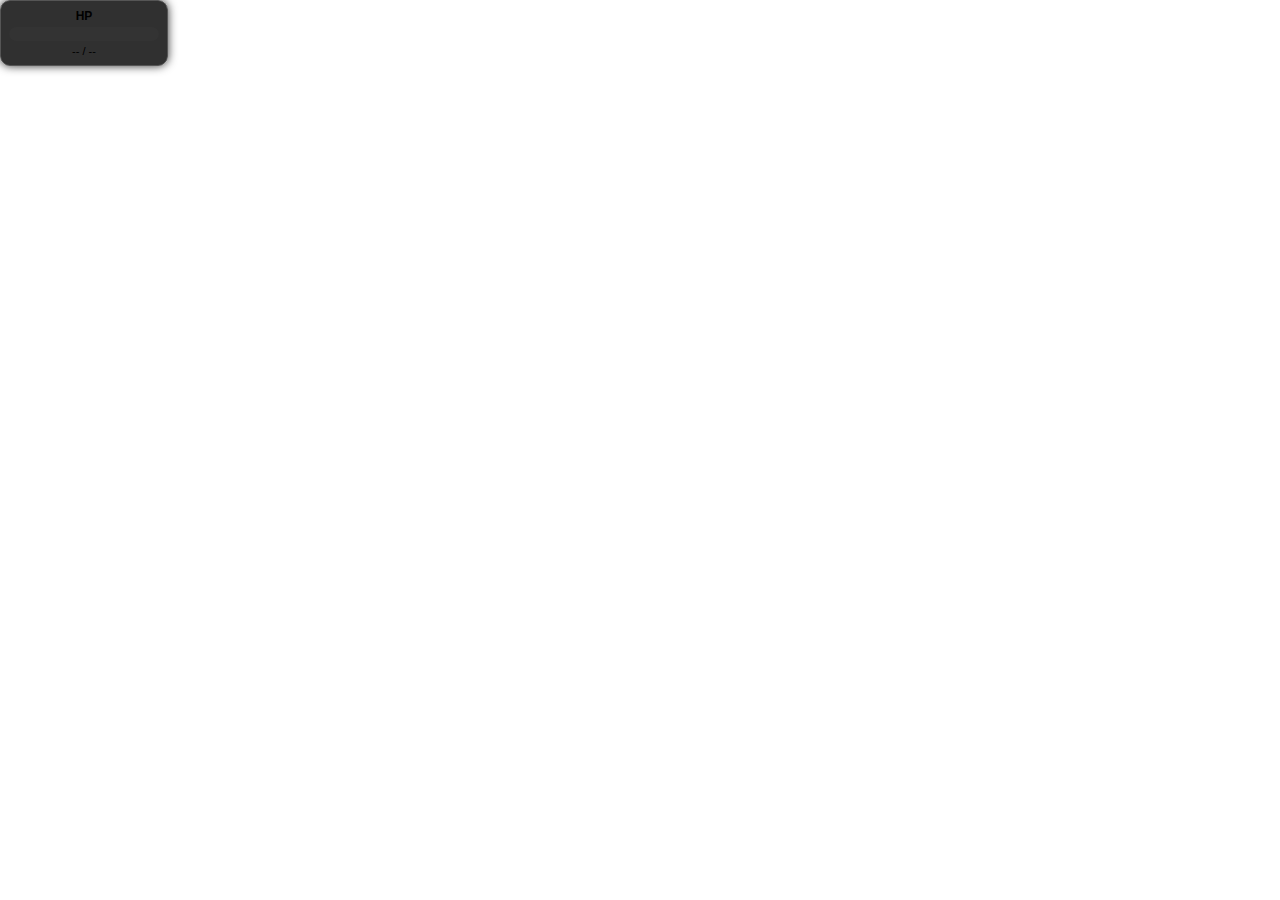
<file: hud.html>
<!DOCTYPE html>
<html lang="pt-BR">
<head>
<meta charset="UTF-8">

<title>HP HUD</title>

<style>
html, body {
  margin: 0;
  padding: 0;
  background: transparent;
  font-family: Arial, sans-serif;
}

#hud {
  width: 150px;
  padding: 8px;
  background: rgba(25,25,25,0.9);
  border-radius: 10px;
  border: 1px solid #555;
  box-shadow: 0 0 10px rgba(0,0,0,0.8);
}

#label {
  text-align: center;
  font-size: 12px;
  margin-bottom: 4px;
  font-weight: bold;
}

#barOuter {
  width: 100%;
  height: 14px;
  background: #333;
  border-radius: 7px;
  overflow: hidden;
}

#barInner {
  height: 100%;
  width: 0%;
  background: linear-gradient(90deg, #c00, #0f0);
  transition: width 0.4s ease;
}

#numbers {
  text-align: center;
  font-size: 11px;
  margin-top: 4px;
}
</style>
</head>

<body>

<div id="hud">
  <div id="label">HP</div>

  <div id="barOuter">
    <div id="barInner"></div>
  </div>

  <div id="numbers">-- / --</div>
</div>

<script>
const SHEET_ID = "15KcUk2EmTfuEzxtvHK8wNXlcxv5htuh_";
const GID = 1636579447;

// BG = coluna 59 | BP = coluna 67
// BG6 -> row 5 | BP12 -> row 11

async function getCell(col, row) {

  const query = encodeURIComponent(
    `select ${col} where row=${row}`
  );

  const url =
    `https://docs.google.com/spreadsheets/d/${SHEET_ID}/gviz/tq?` +
    `gid=${GID}&tqx=out:json&tq=${query}`;

  const res = await fetch(url);
  const txt = await res.text();

  const json = JSON.parse(
    txt.substring(txt.indexOf("{"), txt.lastIndexOf("}") + 1)
  );

  return json.table.rows[0]?.c[0]?.v ?? 0;
}

async function refreshHUD() {

  try {
    const hpNow = await getCell("BG", 5);
    const hpMax = await getCell("BP", 11);

    const pct = hpMax > 0 ? hpNow / hpMax : 0;

    document.getElementById("barInner").style.width =
      Math.min(100, pct * 100) + "%";

    document.getElementById("numbers").innerText =
      hpNow + " / " + hpMax;

  } catch (e) {
    console.error("Erro HUD:", e);
  }
}

// inicializa
refreshHUD();

// atualiza a cada 5 segundos
setInterval(refreshHUD, 5000);
</script>

</body>
</html>
</file>
